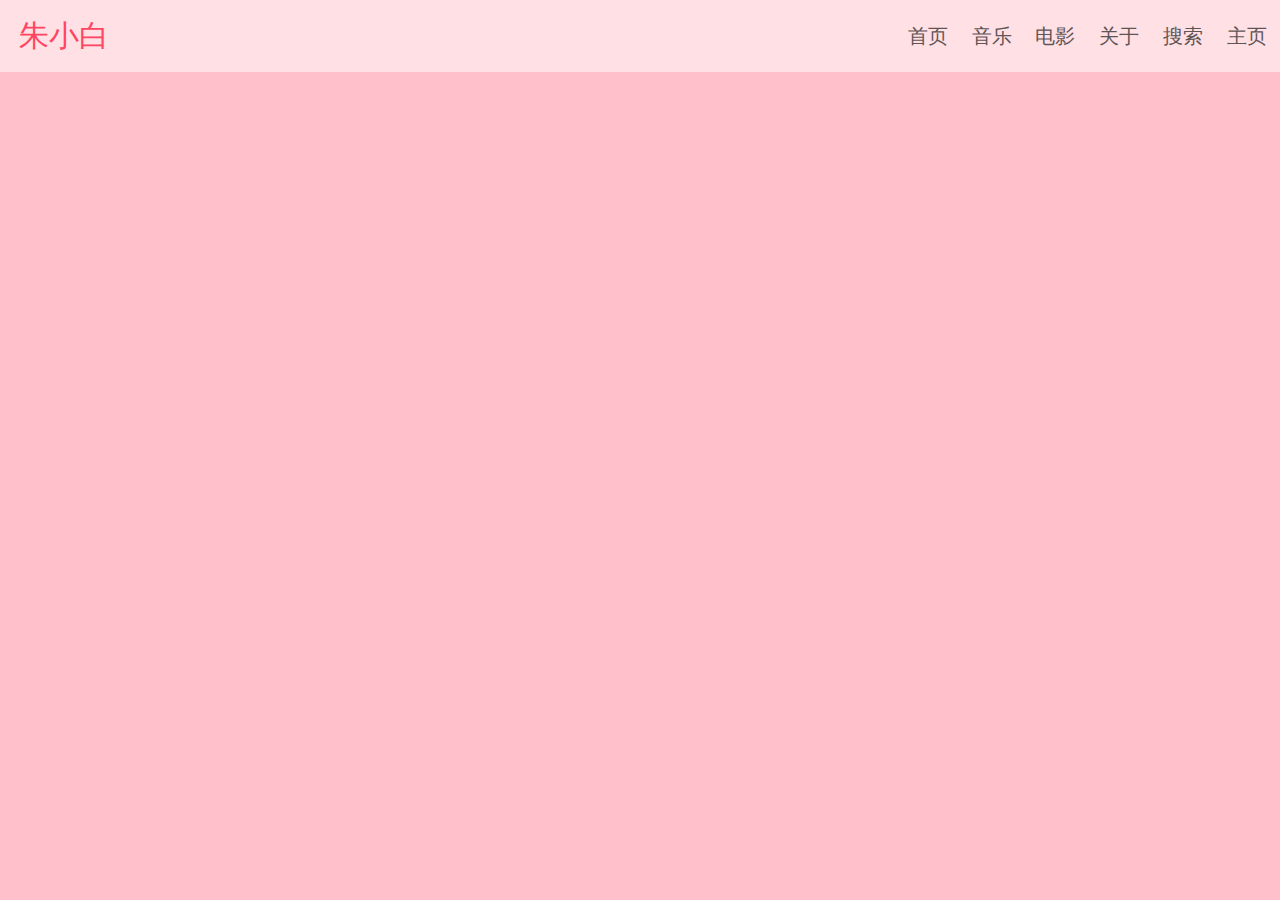
<file: content.html>
<!DOCTYPE html PUBLIC "-//W3C//DTD XHTML 1.0 Transitional//EN" "http://www.w3.org/TR/xhtml1/DTD/xhtml1-transitional.dtd">
<html xmlns="http://www.w3.org/1999/xhtml">
<head>
<meta http-equiv="Content-Type" content="text/html; charset=utf-8" />
<title>详情页</title>
<link rel="short icon" style="image/x-icon" href="image/me.ico"></link>
<link rel="stylesheet" href="css/main.css" />
<script type="text/javascript" src="js/jquery-1.10.1.min.js"></script>
<script type="text/javascript" src="js/content.js"></script>
<script type="text/javascript" src="js/main.js"></script>
<link >
</head>

<body>
<div class="title">
    <div class="left">
        朱小白
    </div>
    <div class="right">
        <ul>
            <li><a href="index.html">首页</a></li>
            <li><a href="music.html">音乐</a></li>
            <li><a href="movie.html">电影</a></li>
            <li><a href="about.html">关于</a></li>
            <li><a href="search.html">搜索</a></li>
            <li><a href="self.html">主页</a></li>
        </ul>
    </div>
</div>
<div class=" main">
    <div class="contentName">
        <li id="first">
            这是第一条测试数据
        </li>
        <li id="second">
            这是第二条测试数据
        </li>
        <li id="third">
            这是第三条测试数据
        </li>
        <li id="forth">
            这第是四条测试数据
        </li>
        <li id="fifth">
            这是第五条测试数据
        </li>
        <li id="six">
            这是第六条测试数据
        </li>
        <li id="seven">
            这是第七条测试数据
        </li>
        <li id="eight">
            这是第八条测试数据
        </li>
    </div>
</div>
<script>
$(function(){
	showContent();
	hAndW();
})
window.onload=function(){
}
</script>
</body>
</html>
</file>
<file: css/main.css>
@charset "utf-8";
/* CSS Document */
*{
	margin:0;
	padding:0;
}
body{
	height:100%;
	width:100%;
	overflow:auto;
	
}
::-webkit-scrollbar  
{  
    width: 10px;  
    height: 10px;  
    background-color: #F5F5F5;  
}  
  
/*定义滚动条轨道 内阴影+圆角*/  
::-webkit-scrollbar-track  
{  
    -webkit-box-shadow: inset 0 0 6px rgba(0,0,0,0.3);  
    border-radius: 10px;  
    background-color: #F5F5F5;  
}  
  
/*定义滑块 内阴影+圆角  #c0ffeb;*/  
::-webkit-scrollbar-thumb  
{  
    border-radius: 10px;  
    -webkit-box-shadow: inset 0 0 6px rgba(0,0,0,.3);  
    background-color: #edc0ff; 
}  
ul,li{
	list-style:none;
}
.title{
	position:absolute;
	z-index:99;
	height:8%;
	width:100%;
	background:rgba(255, 255, 255, 0.5);
}
.title .left{
	width:10%;
	height:100%;
	display:block;
	float:left;
	text-align:center;
	font-size: 30px;
    color: #ff4562;
}
.title .right{
	width:30%;
	height:100%;
	display:block;
	float:right;
	text-align:center;
}
.title .right ul{
	width:100%;
}
.title .right ul li{
	width:16.6%;
	height:100%;
	display:block;
	float:left;
	font-size:20px;
}
.title .right ul li a{
	text-decoration:none;
	color: #5f5555;
}
.title .right ul li a:hover{
	color:#31de31;
}
.main{
	width:100%;
	height:100%;
	overflow:auto;
	background:pink;
	position:absolute;
	z-index:0;
}
.top{
	margin-top:100px;
	height:40%;
	width:50%;
	margin-left:auto;

	margin-right:auto;
}
.top .top1{
	margin-bottom:20px;
}
.info .picture img{
	border: 5px solid rgba(76, 57, 57, 0.35);
    border-radius: 50%;
	transition: all 0.6s;
	
}
.info .picture img:hover{
	transform:rotate(360deg);
    -ms-transform:rotate(360deg); 	/* IE 9 */
    -moz-transform:rotate(360deg); 	/* Firefox */
    -webkit-transform:rotate(360deg); /* Safari 和 Chrome */
    -o-transform:rotate(360deg); 
	/*transform: scale(1.0);*/
}
.top .sign{
	height: 50px;
    background: rgba(153, 153, 153, 0.55);
    line-height: 50px;
    border-radius: 25px;
	color: rgb(255, 0, 175);
	font-size:20px;
}
.top .communication{
	width:30%;
}
.top .communication ul{
	width:100%;
}
.top .communication ul li{
	display:block;
	float:left;
	width:33%;
	height:80px;
}
.top .communication ul li img{
	width:70%;
	transition: all 0.3s;
}
.top .communication ul li img:hover{
	transform: scale(1.4);
}
.middle{
	width: 60%;
    margin-left: 20%;
    margin-top: 40px;
	/*background:rgba(255,255,255,0.5);*/
}
.middle .selfInfo{
	height:80px;
	line-height:80px;
	background:rgba(255,255,255,0.5);
	border: 1px dashed #888;
}
.middle .selfInfo img{
	display:block;
	float:left;
	margin:20px;
}
.middle .selfInfo span{
	display:block;
	float:left;
	color: #666;
}
.middle .content{
	margin-top:20px;
}
.middle .content ul{
	width:100%;
	height:100%;
	background:rgba(255,255,255,0.5);
}
.middle .content ul a{
	color:#666;
}
.middle .content ul li{
	width:100%;
	height:150px;
	border-bottom: 1px dashed #888;
}
.middle .content ul li img{
	display:block;
	float:left;
	margin:25px;
}
.middle .content .share{
	display:-webkit-box; 
    float: left;
    /* margin: 0px 0; */
    margin-right: 25px;
    margin-top: 25px;
    display: block;
    width: 75%;
    height: 80%;
    line-height: 20px;
}
.bottom{
	width: 20%;
    height: 60px;
    margin-left: 80%;
    /* margin: 20px; */
    margin-top: 20px;
    /* margin-bottom: 20px; */
    padding-bottom: 20px;
}
.bottomLeft{
	display:block;
	float:left;
	width:15%;
	height:100%;
}
.image img{
	margin-top: 15px;
    margin-left: 62px;
    /* background-size: 100px 100px; */
    width: 70px
}
.bottomRight{
	display: block;
    float: left;
    width: 60%;
    height: 100%;
    line-height: 80px;
    color: white;
    font-size: 20px;
}
.city{
	
	color:white;
	
}
.bottomTop{
	height:55%;
	width:100%;
}
.weatherBottom{
	height:45%;
	width:100%;
	font-size:20px;
	line-height:50px;
	font-size:35px;
}
.fl{
	/*margin-right: 20px;*/
    float: right;
}
.code{
	position: absolute;
    width: 100px;
    margin-left: 47%;
    margin-top: 28%;
}
.code img{
	width: 100%;
}
.share{
	/*overflow: hidden;
	text-overflow:ellipsis;
	white-space: nowrap;*/
	overflow:hidden; 
	text-overflow:ellipsis;
	display:-webkit-box; 
	-webkit-box-orient:vertical;
	-webkit-line-clamp:5;
}
.share span{
    display: -webkit-box;
    overflow: hidden;
    text-overflow: ellipsis;
    display: -webkit-box;
    -webkit-box-orient: vertical;
    -webkit-line-clamp: 2;
    line-height: 30px;
}
.anm{
	width: 100px;
   
   	display: none;
    position: absolute;
	border-top:1px solid #888;
	line-height:50px;
	margin-top:25px;
	text-align:center;
}
.contentName{
	margin-top:100px;
	width:60%;
	margin-left:20%;
}
.anmContent{
	color:#888;
}
.contentName li{
	display:none;
}
</file>
